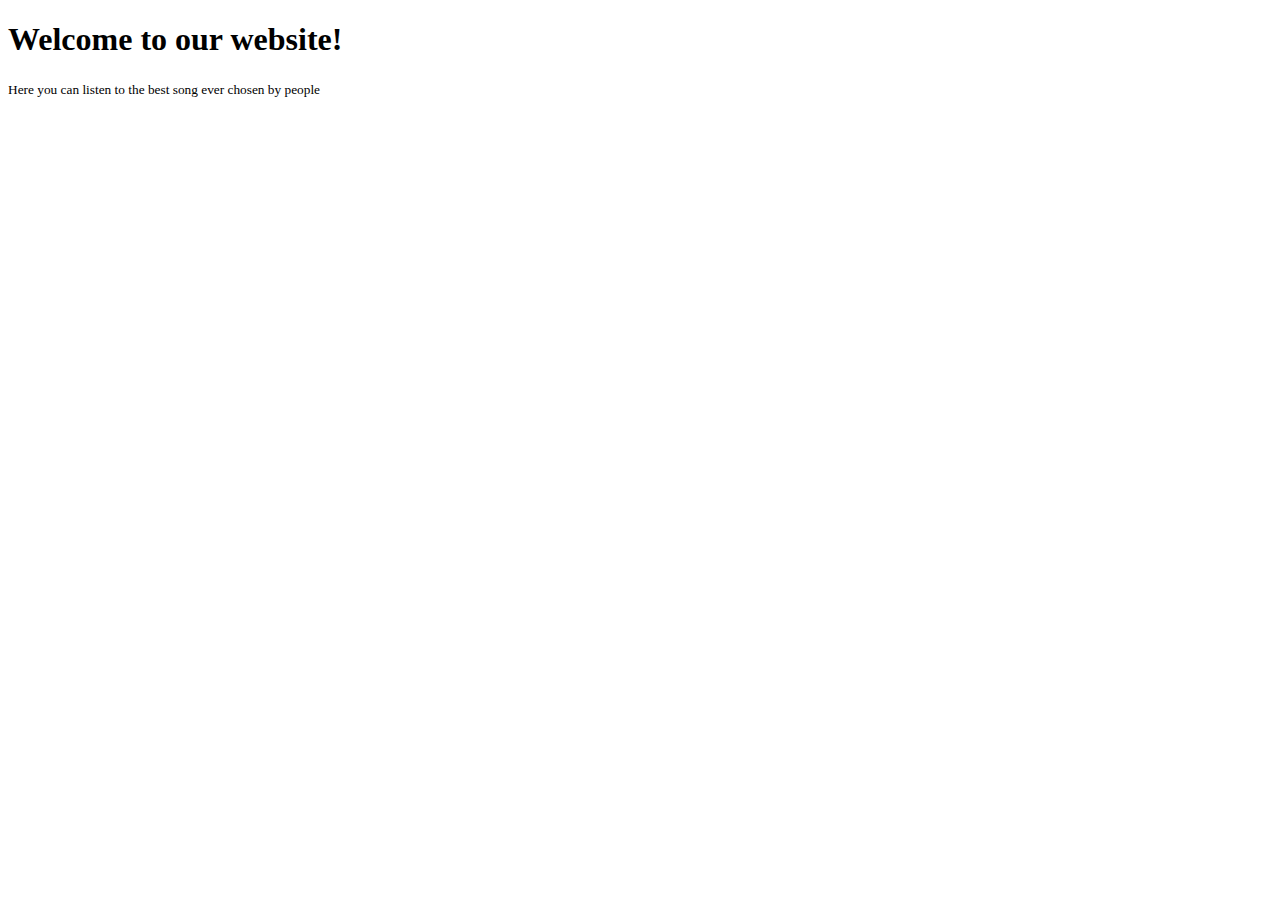
<file: src/templates/basicforms_app/index.html>
<!DOCTYPE html>
<html lang="en">
<head>
    <meta charset="UTF-8">
    <title>index page</title>
</head>
<body>
    <h1>Welcome to our website!</h1>
    <small>Here you can listen to the best song ever chosen by people</small>
</body>
</html>
</file>
